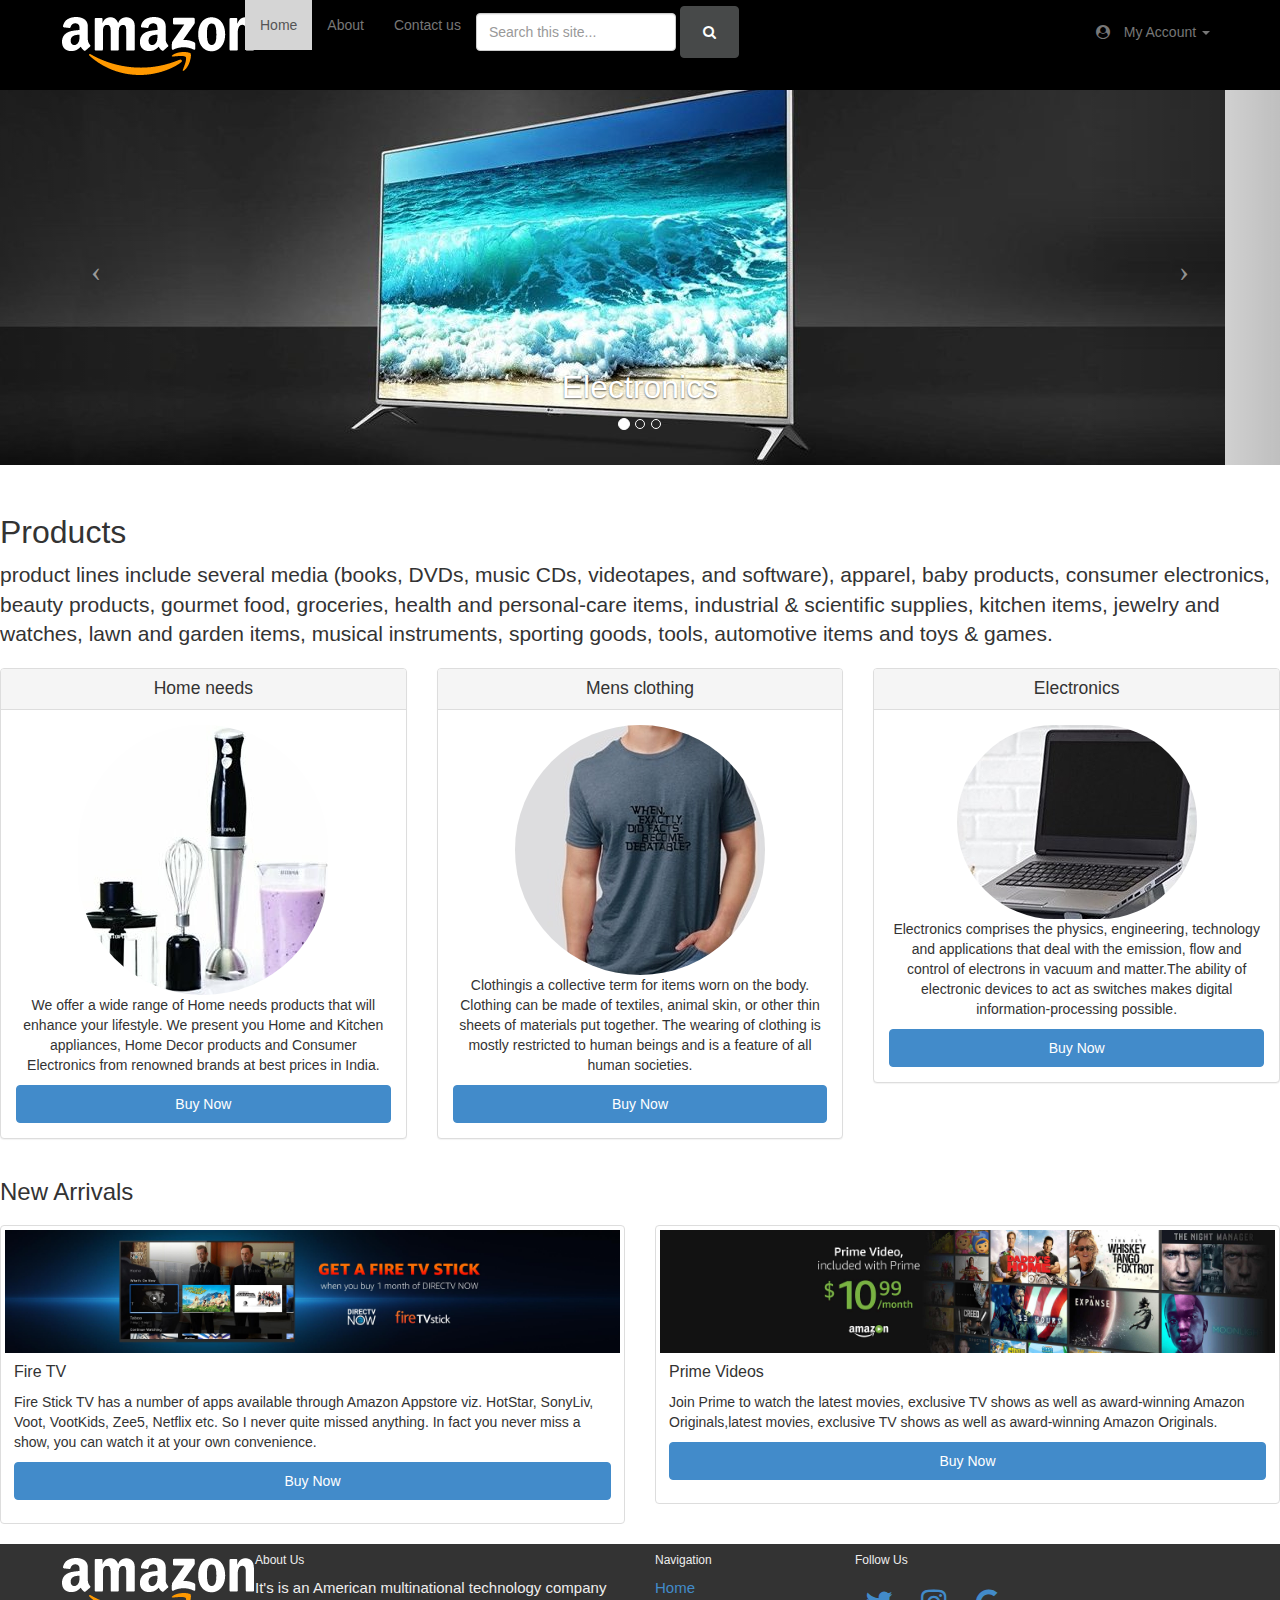
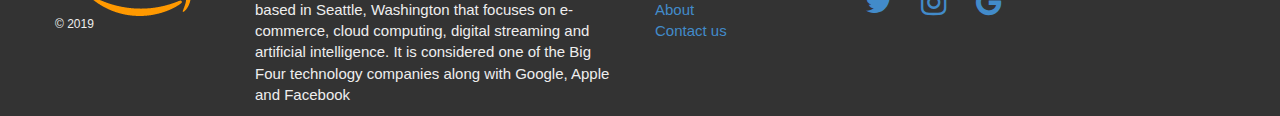
<file: index.html>
<!DOCTYPE html>
<html lang="en">

<head>

   <!-- Website Title & Description for Search Engine purposes -->

   <title> Home </title>

   <!-- Meta charset is using ANSI charset-->

   <meta charset="UTF-8">

   <!-- This is Description stating about the E-commerce site-->

   <meta name="description" content="KGS">

   <!--- Keywords for Crawlings-->

   <meta name="keywords" content="clothing,electronics,Footwear,Videos,fire Stick,products,Home needs">

   <!--Author of the page--->

   <meta name="author" content="KGS">

   <link rel="icon" type="image/png" sizes="16x16" href="favicon.ico">

   <!-- Mobile viewport optimized -->

   <meta name="viewport" content="width=device-width, initial-scale=1.0, maximum-scale=1.0, user-scalable=no">
   <!-- Bootstrap CSS -->

   <link href="css/bootstrap.min.css" rel="stylesheet">

   <!-- Custom CSS -->

   <link rel="stylesheet" href="css/styles.css">
   <link rel="stylesheet" href="https://cdnjs.cloudflare.com/ajax/libs/font-awesome/4.7.0/css/font-awesome.min.css">
   <link href='https://fonts.googleapis.com/css?family=Geo' rel='stylesheet'>

</head>

<body>
   <header>
      <div class="container" id="main">
         <nav class="navbar navbar-fixed-top" id="header">
            <div class="container">
               <!-- .btn-navbar is used as the toggle for collapsed navbar content -->
               <button class="navbar-toggle" data-target=".navbar-responsive-collapse" data-toggle="collapse"
                  type="button">
                  <span class="icon-bar"></span>
                  <span class="icon-bar"></span>
                  <span class="icon-bar"></span>
               </button>
               <a class="navbar-brand" href="#"><img class="logo" src="img/logo.png" alt="KGS"></a>
               <div class="nav-collapse collapse navbar-responsive-collapse">
                  <ul class="nav navbar-nav">
                     <li class="active">
                        <a href="index.html">Home</a>
                     </li>
                     <li>
                        <a href="#">About</a>
                     </li>
                     <li>
                        <a href="../html-pages/contact.html">Contact us</a>
                     </li>
                  </ul>
                  <form class="navbar-form pull-left">
                     <input type="text" class="form-control" placeholder="Search this site..." id="searchInput">
                     <button type="submit" class="btn btn-default"><span> <i class="fa fa-search"
                              aria-hidden="true"></i></span></button>
                  </form>
                  <!-- end navbar-form -->
                  <ul class="nav navbar-nav pull-right">
                     <li class="dropdown">
                        <a href="#" class="dropdown-toggle" data-toggle="dropdown"><span><i class="fa fa-user-circle"
                                 aria-hidden="true"></i></span> My Account <strong class="caret"></strong></a>
                        <ul class="dropdown-menu">
                           <li>
                              <a href="#"><span> <i class="fa fa-wrench" aria-hidden="true"></i></span>Settings</a>
                           </li>
                           <li>
                              <a href="#"><span><i class="fa fa-refresh" aria-hidden="true"></i></span> Update
                                 Profile</a>
                           </li>
                           <li>
                              <a href="#"><span><i class="fa fa-briefcase" aria-hidden="true"></i></span> Billing</a>
                           </li>
                           <li class="divider"></li>
                           <li>
                              <a href="#"><span><i class="fa fa-power-off" aria-hidden="true"></i></span> Sign out</a>
                           </li>
                        </ul>
                     </li>
                  </ul><!-- end nav pull-right -->
               </div><!-- end nav-collapse -->
            </div> <!-- end container -->
         </nav> <!-- end navbar -->
   </header>
   <main>
      <section>
         <div class="carousel slide" id="myCarousel">
            <!-- Indicators -->
            <ol class="carousel-indicators">
               <li class="active" data-slide-to="0" data-target="#myCarousel"></li>
               <li data-slide-to="1" data-target="#myCarousel"></li>
               <li data-slide-to="2" data-target="#myCarousel"></li>
            </ol><!-- Wrapper for slides -->
            <div class="carousel-inner">
               <div class="item active" id="slide1">
                  <img src="img/eeslide.jpg" alt="Electronics" />
                  <div class="carousel-caption">
                     <h4>Electronics</h4>
                  </div><!-- end carousel-caption-->
               </div><!-- end item -->
               <div class="item" id="slide2">
                  <img src="img/slidee2.jpg" alt="clothing" />
                  <div class="carousel-caption">
                     <h4>Clothing</h4>
                  </div><!-- end carousel-caption-->
               </div><!-- end item -->
               <div class="item" id="slide3">
                  <img src="img/Slide3.jpg" alt="Footwear	" />
                  <div class="carousel-caption">
                     <h4>Foot wear</h4>
                  </div><!-- end carousel-caption-->
               </div><!-- end item -->
            </div><!-- carousel-inner -->
            <!-- Controls -->
            <a class="left carousel-control" data-slide="prev" href="#myCarousel"><span class="icon-prev"></span></a>
            <a class="right carousel-control" data-slide="next" href="#myCarousel"><span class="icon-next"></span></a>
         </div><!-- end myCarousel -->
      </section>
      <section>
         <div class="row" id="featuresHeading">
            <article>
               <div class="col-12">
                  <h2>Products</h2>
                  <p class="lead">product lines include several media (books, DVDs, music CDs, videotapes, and
                     software),
                     apparel, baby products, consumer electronics, beauty products, gourmet food, groceries, health and
                     personal-care items, industrial & scientific supplies, kitchen items, jewelry and watches, lawn and
                     garden items, musical instruments, sporting goods, tools, automotive items and toys & games.</p>
               </div><!-- end col-12 -->
            </article>
         </div><!-- end featuresHeading -->
         <section>
            <div class="row" id="features">
               <div class="col-sm-4 feature">
                  <div class="panel">
                     <div class="panel-heading">
                        <h3 class="panel-title">Home needs</h3>
                     </div><!-- end panel-heading -->
                     <img src="img/homeneeds1.jpg" alt="Home needs" class="img-circle">
                     <p>We offer a wide range of Home needs products that will enhance your lifestyle. We present you
                        Home and
                        Kitchen appliances, Home Decor products and Consumer Electronics from renowned brands at best
                        prices
                        in India. </p>
                     <a href="#" target="_blank" class="btn btn-primary btn-block">Buy Now</a>
                  </div><!-- end panel -->
               </div> <!-- end feature -->
               <div class="col-sm-4 feature">
                  <div class="panel">
                     <div class="panel-heading">
                        <h3 class="panel-title">Mens clothing</h3>
                     </div><!-- end panel-heading -->
                     <img src="img/clothes.jpg" alt="Men clothing" class="img-circle">
                     <p>Clothingis a collective term for items worn on the body. Clothing can be made of textiles,
                        animal
                        skin, or other thin sheets of materials put together. The wearing of clothing is mostly
                        restricted to
                        human beings and is a feature of all human societies.</p>
                     <a href="#" target="_blank" class="btn btn-primary btn-block">Buy Now</a>
                  </div><!-- end panel -->
               </div> <!-- end feature -->
               <div class="col-sm-4 feature">
                  <div class="panel">
                     <div class="panel-heading">
                        <h3 class="panel-title">Electronics</h3>
                     </div> <!-- end panel-heading -->
                     <img src="img/electronics.jpg" alt="Electronics" class="img-circle">
                     <p>Electronics comprises the physics, engineering, technology and applications that deal with the
                        emission, flow and control of electrons in vacuum and matter.The ability of electronic devices
                        to act
                        as switches makes digital information-processing possible.</p>
                     <a href="#" target="_blank" class="btn btn-primary btn-block">Buy Now</a>
                  </div> <!-- end panel -->
               </div><!-- end feature -->
            </div><!-- end features -->
         </section>
         <section>
            <div class="row" id="moreCourses">
               <div class="col-12">
                  <h3>New Arrivals</h3>
                  <div class="thumbnails row">
                     <div class="col-6">
                        <div class="thumbnail">
                           <img src="img/slide_2.jpg" alt="Product1">
                           <div class="caption">
                              <h3>Fire TV</h3>
                              <p>Fire Stick TV has a number of apps available through Amazon Appstore viz. HotStar,
                                 SonyLiv,
                                 Voot, VootKids, Zee5, Netflix etc. So I never quite missed anything. In fact you never
                                 miss a
                                 show, you can watch it at your own convenience.
                              </p>
                              <p><a a href="#myModal" role="button" class="btn btn-primary btn-block">Buy Now</a></p>
                           </div><!-- end caption -->
                        </div><!-- end thumbnail -->
                     </div><!-- end col-6 -->
                     <div class="col-6">
                        <div class="thumbnail">
                           <img src="img/slide_1.jpg" alt="product1">
                           <div class="caption">
                              <h3>Prime Videos</h3>
                              <p>Join Prime to watch the latest movies, exclusive TV shows as well as award-winning
                                 Amazon
                                 Originals,latest movies, exclusive TV shows as well as award-winning Amazon Originals.
                              </p>
                              <p><a href="#" target="_blank" class="btn btn-primary btn-block">Buy Now</a></p>
                           </div><!-- end caption -->
                        </div><!-- end thumbnail -->
                     </div><!-- end col-6 -->
                  </div><!-- end row -->
               </div> <!-- end col-12 -->
            </div><!-- end moreCourses -->
            </div><!-- end container -->
         </section>
   </main>
   <footer>
      <div class="container">
         <div class="row">
            <div class="col-sm-2">
               <h6><img src="img/logo.png" /> &copy 2019</h6>
            </div><!-- end col-sm-2 -->
            <div class="col-sm-4">
               <h6>About Us</h6>
               <p>It's is an American multinational technology company based in Seattle, Washington that focuses on
                  e-commerce, cloud computing, digital streaming and artificial intelligence. It is considered one of
                  the Big Four technology companies along with Google, Apple and Facebook</p>
            </div><!-- end col-sm-4 -->
            <div class="col-sm-2">
               <h6>Navigation</h6>
               <ul class="unstyled">
                  <li><a href="../index.html">Home</a></li>
                  <li><a href="#">About</a></li>
                  <li><a href="#">Contact us</a></li>
               </ul>
            </div>
            <div class="col-sm-2" id="social-icons">
               <h6>Follow Us</h6>
               <a href="#" class="fa fa-twitter"></a>
               <a href="#" class="fa fa-instagram"></a>
               <a href="#" class="fa fa-google"></a>
            </div><!-- end col-sm-2 -->
         </div> <!-- end row -->
      </div><!-- end container -->
   </footer>
   <script src="js/jquery-1.8.2.min.js"></script>
   <script src="js/bootstrap.min.js"></script>
   <script src="js/script.js"></script>
</body>

</html>
</file>
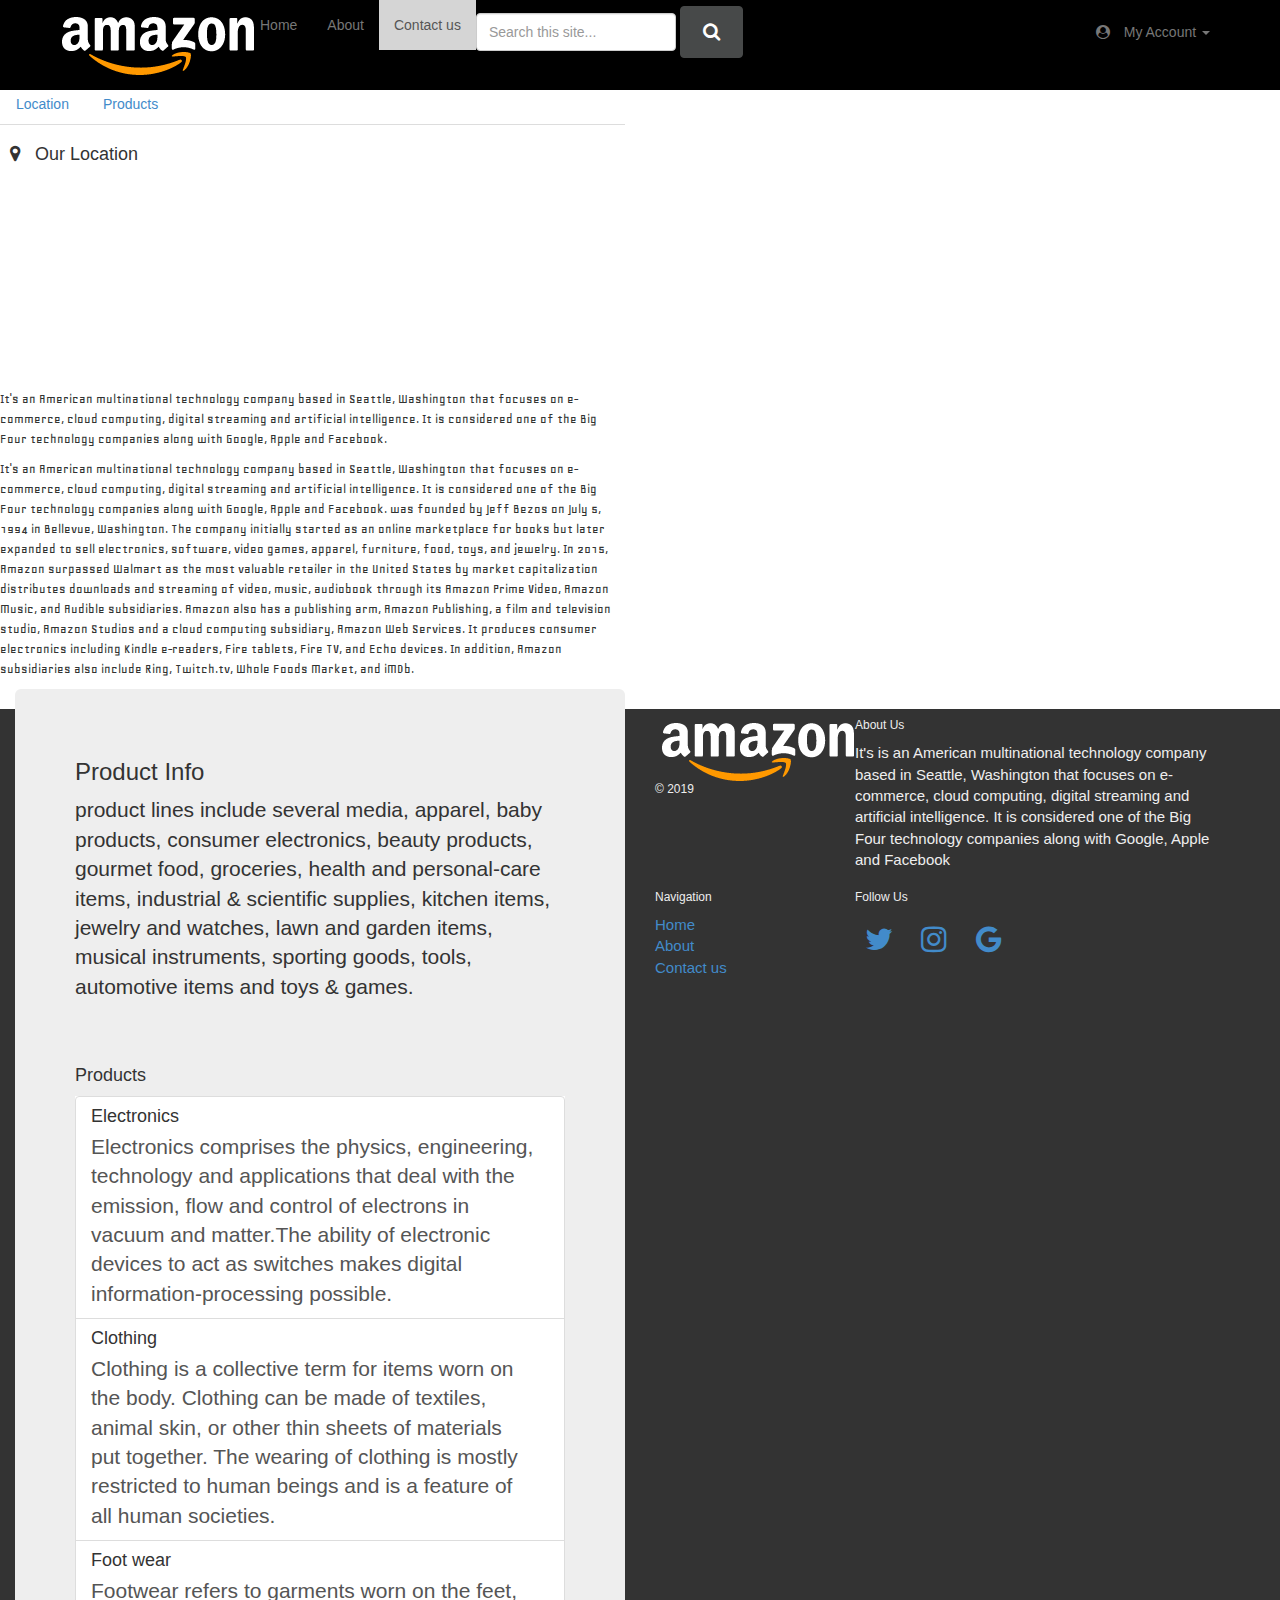
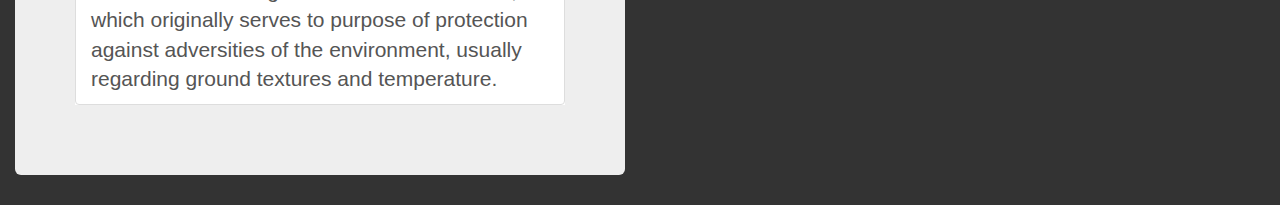
<file: html-pages/contact.html>
<!DOCTYPE html>
<html lang="en">

<head>
   <!-- Website Title & Description for Search Engine purposes -->

   <title>Contact</title>

   <!-- Meta charset is using ANSI charset-->

   <meta charset="UTF-8">

   <!-- This is Description stating about the E-commerce site-->

   <meta name="description" content="KGS">
   <!--- Keywords for Crawlings-->

   <meta name="keywords" content="clothing,electronics,Footwear,Videos,fire Stick,products,Home needs">
   <!--Author of the page--->

   <meta name="author" content="KGS">

   <link rel="icon" type="image/png" sizes="16x16" href="../favicon.ico">
   <!-- Mobile viewport optimized -->

   <meta name="viewport" content="width=device-width, initial-scale=1.0, maximum-scale=1.0, user-scalable=no">
   <!-- Bootstrap CSS -->

   <link href="../css/bootstrap.min.css" rel="stylesheet">

   <!-- Custom CSS -->

   <link rel="stylesheet" href="../css/styles.css">
   <link rel="stylesheet" href="https://cdnjs.cloudflare.com/ajax/libs/font-awesome/4.7.0/css/font-awesome.min.css">
   <link href='https://fonts.googleapis.com/css?family=Geo' rel='stylesheet'>
   <script src="../js/jquery-1.8.2.min.js"></script>
   <script src="../js/script.js"></script>
   <script src="../js/bootstrap.min.js"></script>
</head>

<body>
   <header>
      <div class="container" id="main">
         <div class="navbar navbar-fixed-top" id="header">
            <div class="container">
               <!-- .btn-navbar is used as the toggle for collapsed navbar content -->
               <button class="navbar-toggle" data-target=".navbar-responsive-collapse" data-toggle="collapse"
                  type="button">
                  <span class="icon-bar"></span>
                  <span class="icon-bar"></span>
                  <span class="icon-bar"></span>
               </button>
               <a class="navbar-brand" href="#"><img class="logo" src="../img/logo.png" alt="KGS"></a>
               <div class="nav-collapse collapse navbar-responsive-collapse">
                  <ul class="nav navbar-nav">
                     <li>
                        <a href="../index.html">Home</a>
                     </li>
                     <li>
                        <a href="#">About</a>
                     </li>
                     <li class="active">
                        <a href="#">Contact us</a>
                     </li>
                  </ul>
                  <form class="navbar-form pull-left">
                     <input type="text" class="form-control" placeholder="Search this site..." id="searchInput">
                     <button type="submit" class="btn btn-default"><span> <i class="fa fa-search fa-lg"
                              aria-hidden="true"></i></span></button>
                  </form><!-- end navbar-form -->
                  <ul class="nav navbar-nav pull-right">
                     <li class="dropdown">
                        <a href="#" class="dropdown-toggle" data-toggle="dropdown"><span><i class="fa fa-user-circle"
                                 aria-hidden="true"></i></span> My Account <strong class="caret"></strong></a>
                        <ul class="dropdown-menu">
                           <li>
                              <a href="#"><span> <i class="fa fa-wrench" aria-hidden="true"></i></span>Settings</a>
                           </li>
                           <li>
                              <a href="#"><span><i class="fa fa-refresh" aria-hidden="true"></i></span> Update
                                 Profile</a>
                           </li>
                           <li>
                              <a href="#"><span><i class="fa fa-briefcase" aria-hidden="true"></i></span> Billing</a>
                           </li>
                           <li class="divider"></li>
                           <li>
                              <a href="#"><span><i class="fa fa-power-off" aria-hidden="true"></i></span> Sign out</a>
                           </li>
                        </ul>
                     </li>
                  </ul> <!-- end nav pull-right -->
               </div><!-- end nav-collapse -->
            </div><!-- end container -->
         </div> <!-- end navbar -->
   </header>
   <hr>
   <hr>
   <hr>
   <main>
      <section>
         <!--- tabbbale pane--->
         <div class="row" id="moreInfo">
            <div class="col-sm-6">
               <div class="tabbable">
                  <ul class="nav nav-tabs">
                     <li class="actives"><a href="#tab1" data-toggle="tab">Location</a></li>
                     <li><a href="#tab2" data-toggle="tab">Products</a></li>
                  </ul>
                  <div class="tab-content">
                     <div class="tab-pane active" id="tab1">
                        <h4><span><i class="fa fa-map-marker" aria-hidden="true"></i></span> Our Location</h4>
                        <iframe width="100%" height="200" frameborder="0" scrolling="no" marginheight="0"
                           marginwidth="0"
                           src="https://maps.google.ca/maps?f=q&amp;source=s_q&amp;hl=en&amp;geocode=&amp;q=waikiki+beach&amp;aq=&amp;sll=19.896766,-155.582782&amp;sspn=8.711424,11.854248&amp;ie=UTF8&amp;hq=&amp;hnear=Waikiki+Beach,+Honolulu,+Hawaii,+United+States&amp;t=m&amp;ll=21.277298,-157.8265&amp;spn=0.015996,0.036478&amp;z=14&amp;output=embed"></iframe>
                        <p>It's an American multinational technology company based in Seattle, Washington that focuses
                           on e-commerce, cloud computing, digital streaming and artificial intelligence. It is
                           considered one of the Big Four technology companies along with Google, Apple and Facebook.
                        </p>
                        <p>It's an American multinational technology company based in Seattle, Washington that focuses
                           on e-commerce, cloud computing, digital streaming and artificial intelligence. It is
                           considered one of the Big Four technology companies along with Google, Apple and Facebook.
                           was founded by Jeff Bezos on July 5, 1994 in Bellevue, Washington. The company initially
                           started as an online marketplace for books but later expanded to sell electronics, software,
                           video games, apparel, furniture, food, toys, and jewelry. In 2015, Amazon surpassed Walmart
                           as the most valuable retailer in the United States by market capitalization
                           distributes downloads and streaming of video, music, audiobook through its Amazon Prime
                           Video, Amazon Music, and Audible subsidiaries. Amazon also has a publishing arm, Amazon
                           Publishing, a film and television studio, Amazon Studios and a cloud computing subsidiary,
                           Amazon Web Services. It produces consumer electronics including Kindle e-readers, Fire
                           tablets, Fire TV, and Echo devices. In addition, Amazon subsidiaries also include Ring,
                           Twitch.tv, Whole Foods Market, and iMDb.
                        </p>
                     </div>
                     <!-- end tab-pane -->
                     <div class="tab-pane" id="tab2">
                        <h4>More Products</h4>
                        <img src="../img/logo.png" class="thumbnail pull-left" alt="Placeholder image">
                        <p>Here is a Google trend of Wireless Phone Chargers. As you can see the product is gradually
                           rising in trend. It will rise even more because now iPhone has launched its new smartphone
                           with wireless charging.</p>
                        <p>Let’s be honest. Women have to work and they can’t take care of babies at all times. That’s
                           where the front facing baby carrier comes in really a handy product. By using it, women can
                           take care of the house chores and keep an eye on their babies as well, all at the same time.
                           Are you ready to selling baby products on your store? Start marketing this baby carrier to
                           earn huge profits.</p>
                        <hr>
                        <a href="#myModal" role="button" class="btn btn-warning" data-toggle="modal"><span><i
                                 class="fa fa-hand-paper-o" aria-hidden="true"></i></span> Contact us</a>
                        <div class="modal fade" id="myModal">
                           <div class="modal-dialog">
                              <div class="modal-content">
                                 <div class="modal-header">
                                    <button class="close" data-dismiss="modal">&times;</button>
                                    <h4 class="modal-title">A Modal Window</h4>
                                 </div>
                                 <!-- end modal-header -->
                                 <div class="modal-body">
                                    <form class="form-horizontal">
                                       <div class="form-group">
                                          <label class="col-lg-2 control-label" for="inputName">Name</label>
                                          <div class="col-lg-10">
                                             <input class="form-control" id="inputName" placeholder="Name" type="text">
                                          </div>
                                       </div>
                                       <div class="form-group">
                                          <label class="col-lg-2 control-label" for="inputEmail">Email</label>
                                          <div class="col-lg-10">
                                             <input class="form-control" id="inputEmail" placeholder="Email"
                                                type="email">
                                          </div>
                                       </div>
                                       <div class="form-group">
                                          <label class="col-lg-2 control-label" for="inputMessage">Message</label>
                                          <div class="col-lg-10">
                                             <textarea class="form-control" id="inputMessage" placeholder="Message"
                                                rows="3"></textarea>
                                             <button class="btn btn-success pull-right" type="submit">Send!</button>
                                          </div>
                                       </div>
                                    </form>
                                 </div> <!-- end modal-body -->
                                 <div class="modal-footer">
                                    <button class="btn btn-default" data-dismiss="modal" type="button">Close</button>
                                    <button class="btn btn-primary" type="button">Save changes</button>
                                 </div> <!-- end modal-footer -->
                              </div><!-- end modal-content -->
                           </div><!-- end modal-dialog -->
                        </div><!-- end myModal -->
                     </div><!-- end tab-pane -->
                  </div><!-- end tab-content -->
               </div><!-- end col-sm-6 -->
            </div><!-- end tabbable -->
      </section>
      <section>
         <div class="col-sm-6">
            <div class="jumbotron jumbotron-fluid">
               <h3>Product Info</h3>
               <p>product lines include several media, apparel, baby products, consumer electronics, beauty products,
                  gourmet food, groceries, health and personal-care items, industrial & scientific supplies, kitchen
                  items, jewelry and watches, lawn and garden items, musical instruments, sporting goods, tools,
                  automotive items and toys & games.</p>
               <br>
               <h4>Products</h4>
               <div class="list-group">
                  <a href="#" class="list-group-item">
                     <h4 class="list-group-item-heading">Electronics</h4>
                     <p class="list-group-item-text">Electronics comprises the physics, engineering, technology and
                        applications that deal with the emission, flow and control of electrons in vacuum and matter.The
                        ability of electronic devices to act as switches makes digital information-processing possible.
                     </p>
                  </a>
                  <a href="#" class="list-group-item">
                     <h4 class="list-group-item-heading">Clothing</h4>
                     <p class="list-group-item-text">Clothing is a collective term for items worn on the body. Clothing
                        can be made of textiles, animal skin, or other thin sheets of materials put together. The
                        wearing of clothing is mostly restricted to human beings and is a feature of all human
                        societies.</p>
                  </a>
                  <a href="#" class="list-group-item">
                     <h4 class="list-group-item-heading">Foot wear</h4>
                     <p class="list-group-item-text">Footwear refers to garments worn on the feet, which originally
                        serves to purpose of protection against adversities of the environment, usually regarding ground
                        textures and temperature. </p>
                  </a>
               </div> <!-- list-group -->
            </div> <!-- end col-sm-6 -->
         </div>
         <!---end jumbotron-->
         </div>
      </section>
   </main>
   <br>
   <!------footer---->
   <footer>
      <div class="container">
         <div class="row">
            <div class="col-sm-2">
               <h6><img src="../img/logo.png" /> &copy 2019</h6>
            </div><!-- end col-sm-2 -->
            <div class="col-sm-4">
               <h6>About Us</h6>
               <p> It's is an American multinational technology company based in Seattle, Washington that focuses on
                  e-commerce, cloud computing, digital streaming and artificial intelligence. It is considered one of
                  the Big Four technology companies along with Google, Apple and Facebook</p>
            </div><!-- end col-sm-4 -->
            <div class="col-sm-2">
               <h6>Navigation</h6>
               <ul class="unstyled">
                  <li><a href="../index.html">Home</a></li>
                  <li><a href="#">About</a></li>
                  <li><a href="#">Contact us</a></li>
               </ul>
            </div><!-- end col-sm-2 -->
            <div class="col-sm-2" id="social-icons">
               <h6>Follow Us</h6>
               <a href="#" class="fa fa-twitter"></a>
               <a href="#" class="fa fa-instagram"></a>
               <a href="#" class="fa fa-google"></a>
            </div><!-- end col-sm-2 -->
         </div><!-- end row -->
      </div><!-- end container -->
   </footer>
</body>

</html>
</file>
<file: css/styles.css>
#header{background-color:#000;color:#fff}#featuresHeading{padding-top:30px}#features{text-align:center}#features img{margin:none}#inputMessage{margin-bottom:15px}#tab1{font-family:geo}.logo{font-size:20px}footer{background:#333;color:#eee;font-size:15px;}#social-icons{font-size:30px;}#column{float:right;}.fa{padding:10px}body{-webkit-font-smoothing:antialiased;text-rendering:optimizelegibility}.well .page-header{margin-top:0;background-color:#000}.well .page-header h1{margin-top:0}ul.unstyled{list-style:none;padding:0}#searchInput{width:200px}.navbar-brand{padding:13px 15px}.alert{margin-top:20px;display:none}.well{margin:20px 0}.tabbable img.thumbnail{margin:0 20px 10px 0}.thumbnails{margin:20px 0}.thumbnail{position:relative}.thumbnail h3{font-size:16px;margin:0 0 10px;line-height:20px}.thumbnail span.glyphicon{margin-right:5px}#myCarousel{margin-top:65px}.carousel-caption{font-size:24px}.carousel-caption h4{font-size:32px}#myCarousel .item{height:400px}#slide1{background:url(../img/eeslide.jpg) top center no-repeat}#slide2{background:url(../img/slidee2.jpg) top center no-repeat}#slide3{background:url(../img/slide3.jpg) top center no-repeat}@media (max-width:480px){#myCarousel .item{height:310px}#slide1{background:url(../../img/eeslide.jpg) top center no-repeat}#slide2{background:url(../../img/slidee2.jpg) top center no-repeat}#slide3{background:url(../../img/slide3.jpg) top center no-repeat}}@media (max-width:768px){#myCarousel .item{height:310px}#slide1{background:url(../../img/eeslide.jpg) top center no-repeat}#slide2{background:url(../../img/slidee2.jpg) top center no-repeat}#slide3{background:url(../../img/slide3.jpg) top center no-repeat}}@media (min-width:1200px){#myCarousel .item{height:400px}#slide1{background:url(../../img/eeslide.jpg) top center no-repeat}#slide2{background:url(../../img/slidee2.jpg) top center no-repeat}#slide3{background:url(../../img/slide3.jpg) top center no-repeat}}
</file>
